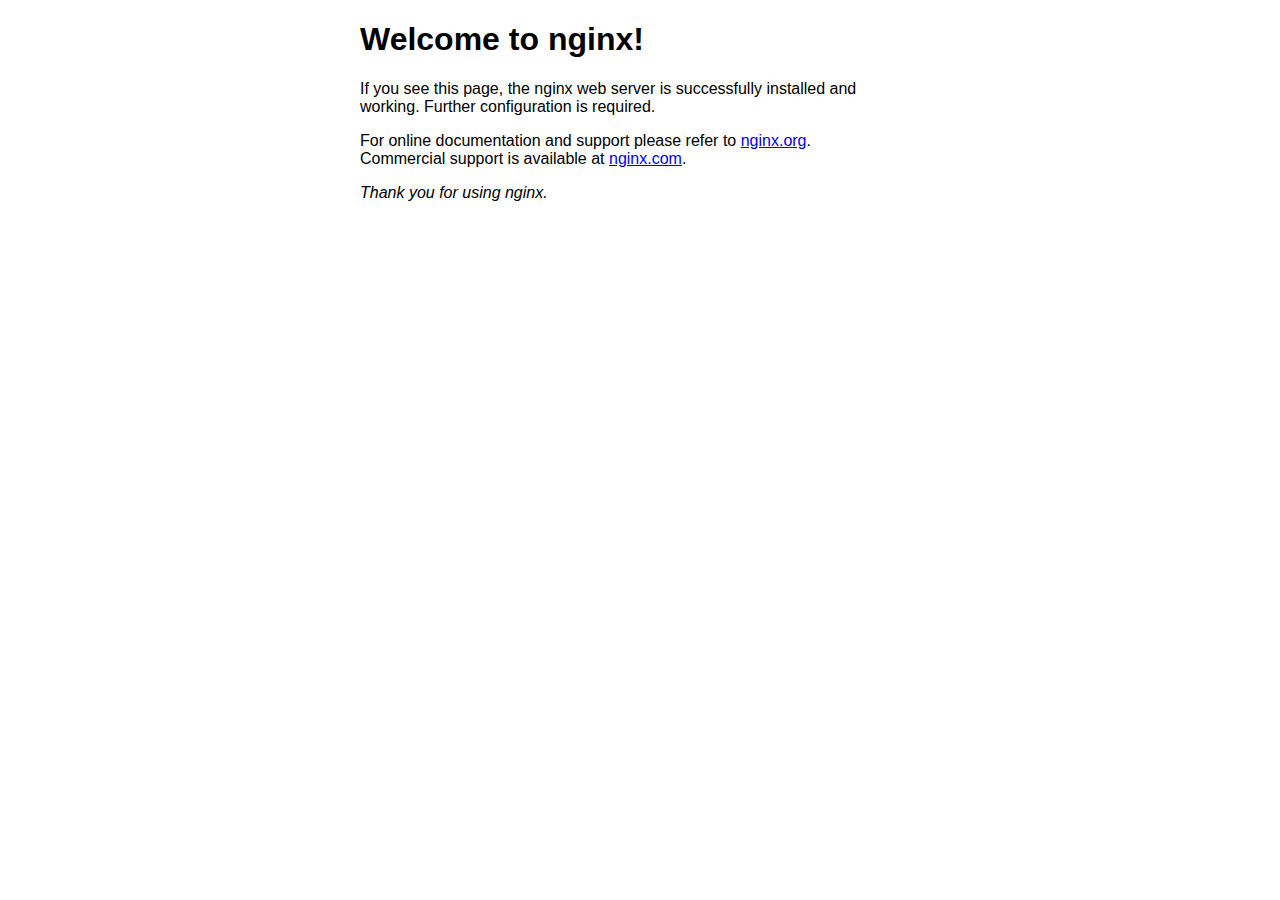
<file: index.nginx-debian.html>
<!DOCTYPE html>
<html>
<head>
<title>Welcome to nginx!</title>
<style>
html { color-scheme: light dark; }
body { width: 35em; margin: 0 auto;
font-family: Tahoma, Verdana, Arial, sans-serif; }
</style>
</head>
<body>
<h1>Welcome to nginx!</h1>
<p>If you see this page, the nginx web server is successfully installed and
working. Further configuration is required.</p>

<p>For online documentation and support please refer to
<a href="http://nginx.org/">nginx.org</a>.<br/>
Commercial support is available at
<a href="http://nginx.com/">nginx.com</a>.</p>

<p><em>Thank you for using nginx.</em></p>
</body>
</html>
</file>
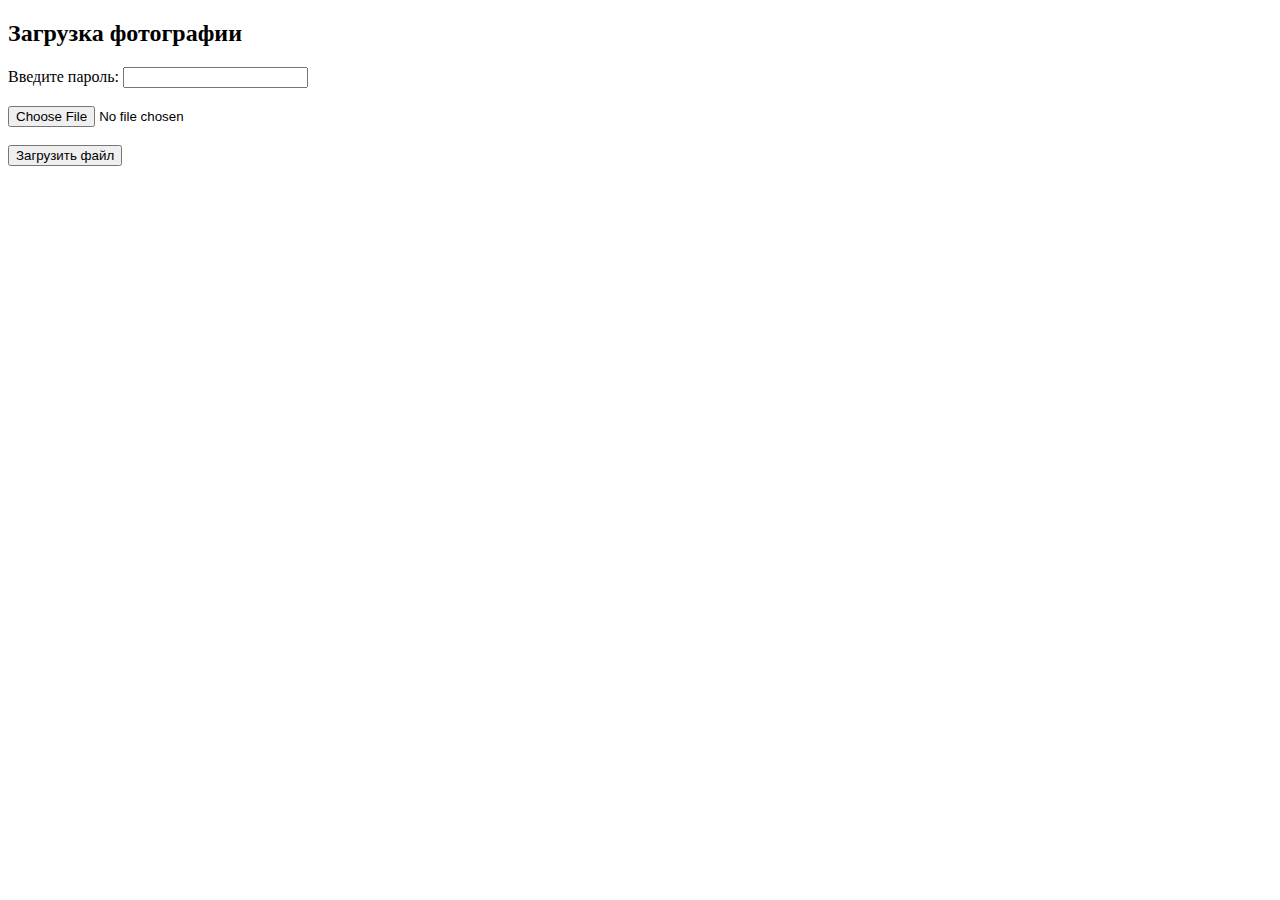
<file: manage.html>
<!DOCTYPE html>
<html lang="ru">
<head>
    <meta charset="UTF-8">
    <title>Загрузка фотографий</title>
</head>
<body>
    <h2>Загрузка фотографии</h2>
    <form action="upload.php" method="post" enctype="multipart/form-data">
        <label for="password">Введите пароль:</label>
        <input type="password" name="password" id="password" required><br><br>
        <input type="file" name="fileToUpload" id="fileToUpload" required><br><br>
        <input type="submit" value="Загрузить файл" name="submit">
    </form>
</body>
</html>
</file>
